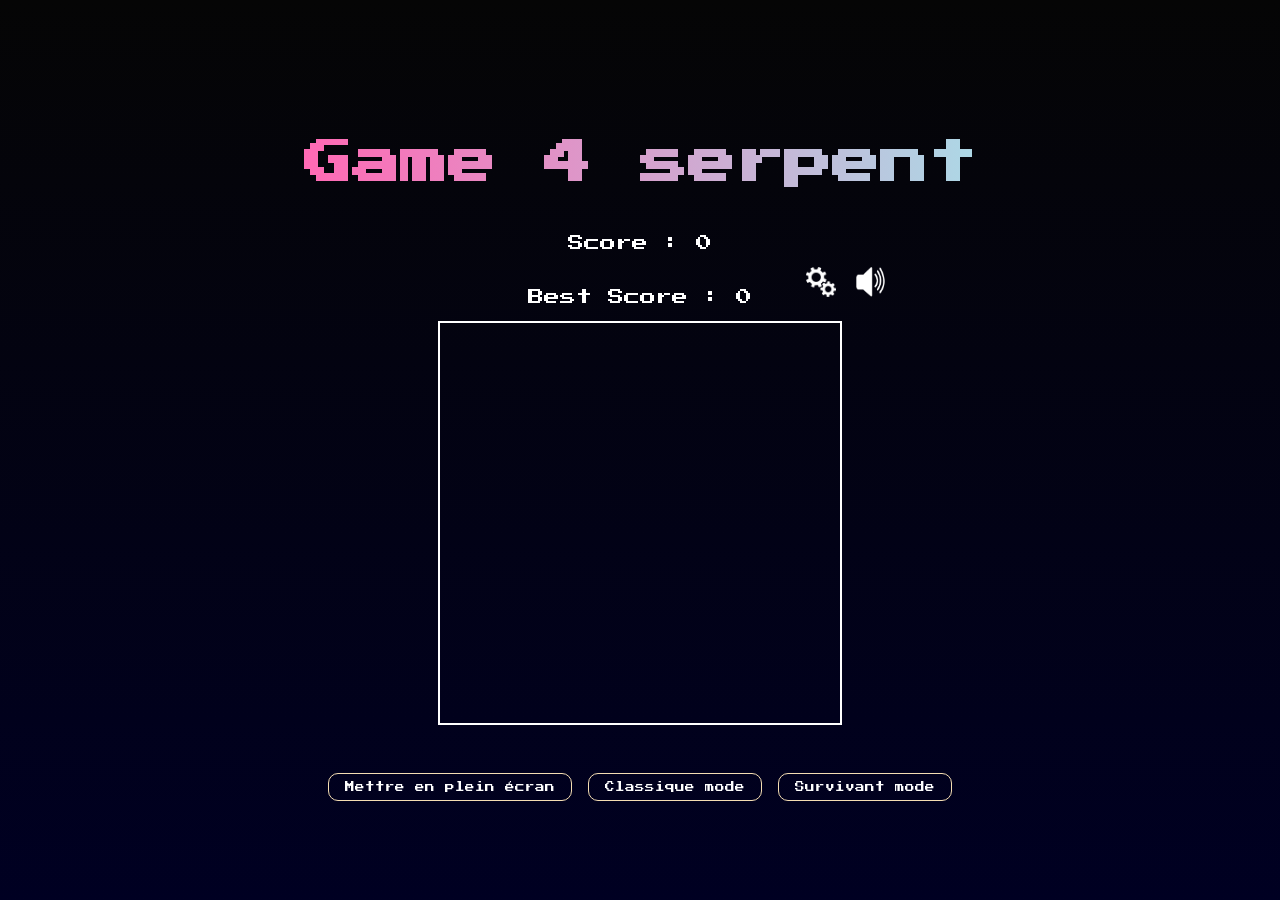
<file: OneDrive/Bureau/DW-PROJECTS/game4/game4-serpent-tp3/index.html>
<!DOCTYPE html>
<html lang="fr">

<head>
    <meta charset="UTF-8">
    <meta name="viewport" content="width=device-width, initial-scale=1.0">
    <title>Snake</title>
    <link rel="icon" href="./images/sankelogo.png?v=2" type="image/x-icon">
    <link rel="stylesheet" href="./assets/styles.css">
</head>

<body>

    <p class="hidden compte">3</p>
    <div class="gameover hidden r">
        <h2>Game Over</h2>
        <button class="restart">Restart</button>
    </div>
    <main>
        <section>
            <h1>Game 4 serpent</h1>

            <p>Score : <span class="scorecontent">0</span></p>
            <div class="f">
                <img src="./images/76716pp.png" class="settings">
                <img src="./images/sonsouvert.png" class="sound">
                <img src="./images/fermer.png" class="close hidden">
            </div>
            <p class="b">Best Score : <span class="bestscore">0</span></p>

            <div class="settingsmenu hidden">
                <h2>Settings</h2>
                <div class="settingscontent">
                    <p>Difficulté</p>
                    <div class="difficulte">
                        <button class="easy">Facile</button>
                        <button class="medium">Moyen</button>
                        <button class="hard">Difficile</button>
                    </div>
                    <p>Personnalisation</p>
                    <div class="rocherValue">
                        <label>Nombre de rocher (max : 40)</label>
                        <input type="number" class="input" id="rock" placeholder="Rocher" value="10" min="1" max="40">
                    </div>
                    <div class="speedValue">
                        <label>Vitesse</label>
                        <input type="range" class="speed" min="1" max="3" value="1">
                    </div>
                    <div class="end">
                        <button class="closesettings">Save</button>

                    </div>
                </div>
            </div>

            <canvas class="canva" id="terrain" width="400" height="400"></canvas>
        </section>

        <div class="btn">
            <button class="screen" onclick="toggleFullScreen()">Mettre en plein écran</button>
            <button class="classique">Classique mode</button>
            <button class="survivant">Survivant mode</button>
        </div>
    </main>

    <script src="./assets/js/script.js"></script>

</body>


</html>
</file>
<file: OneDrive/Bureau/DW-PROJECTS/game4/game4-serpent-tp3/assets/styles.css>
@import url('https://fonts.googleapis.com/css2?family=Press+Start+2P&family=VT323&display=swap');

.canva{
    border: 2px solid rgb(255, 255, 255);
    /* font-family: "VT323", monospace; */
}


body{
    background: linear-gradient(to bottom, #050505, #000022);
    font-family: 'Roboto', sans-serif;
    margin: 0;
    padding: 0;
    height: 100vh;
    font-family: "Press Start 2P", system-ui;
    position: relative;
}

h1{
    color: #fff;
    font-size: 3rem;
    margin-bottom: 2rem;
    background: linear-gradient(to right, #ff69b4, #add8e6);
    -webkit-background-clip: text;
    -webkit-text-fill-color: transparent;
    display: inline-block;
}

p{
    color: #fff;
}

section{
    display: flex;
    flex-direction: column;
    align-items: center;
    justify-content: center;
}


.gameover{
    position: absolute;
    top: 42%;
    left: 42%;
    display: flex;
    flex-direction: column !important;
    align-items: center;
    justify-content: center;
}

.gameover h2{
    color: #fff;
    font-size: 2rem;
    background: linear-gradient(to right, #ffea4b, #b78300);
    -webkit-background-clip: text;
    -webkit-text-fill-color: transparent;
    display: inline-block;
}

.gameover button{
    padding: .5rem 1rem;
    border-radius: 10px;
    border: 1px solid wheat;
    background-color: #ffffff00;
    color: #fff;
    font-size: .6rem;
    cursor: pointer;
    transition: all 0.4 ease;
    font-family: "Press Start 2P", system-ui;
}

.gameover button:hover{
    background: linear-gradient(to right, #ffea4b, #b78300);
    transition: all 0.3s ease;
}

.hidden{
    display: none;
}
.compte{
    position: absolute;
    top : 47%;
    left: 50%;
    text-shadow:
            -1px -1px 0 #000,
            1px -1px 0 #000,
            -1px 1px 0 #000,
            1px 1px 0 #000;
}

main{
    display: flex;
    flex-direction: column;
    align-items: center;
    justify-content: center;
    height: 100vh;
}

.btn{
    margin-top: 3rem;
}


.btn button{
    padding: .5rem 1rem;
        border-radius: 10px;
        border: 1px solid wheat;
        background-color: #ffffff00;
        color: #fff;
        font-size: .6rem;
        cursor: pointer;
        transition: all 0.4 ease;
        font-family: "Press Start 2P", system-ui;
}

.btn button:hover {
    background: linear-gradient(to right, #ffea4b, #b78300);
    transition: all 0.3s ease;
}


img{
    height: 30px;
    width: 30px;
    transition: all 0.3s ease;
}


img:hover{
    transform: scale(1.2);
    transition: all 0.3s ease;
    cursor: pointer;
}

.b{
    margin-top: -0.5rem;
}

.f{
    display: flex;
    width: 10%;
    margin-left: 400px;
    gap: 20px;
}


.settingsmenu{
    border: 2px solid white;
    background-color: #000022;
    position: absolute;
    padding: 2rem;
}


.settingsmenu h2{
    color: #ffff;
    text-align: center;
    margin-bottom: 2rem;
}

.difficulte{
    display: flex;
    justify-content: space-around;
    margin-bottom: 2rem;
    gap: 20px;
}

.difficulte button{
    padding: .5rem 1rem;
    border-radius: 1px;
    border: 1px solid rgb(255, 255, 255);
    background-color: #ffffff00;
    color: #fff;
    font-size: .6rem;
    cursor: pointer;
    transition: all 0.4 ease;
    font-family: "Press Start 2P", system-ui;
}


.easy:hover{
    background-color: green !important;
}

.medium:hover{
    background-color: rgb(149, 149, 0) !important;
}

.hard:hover{
    background-color: rgb(163, 0, 0) !important;
}

.activeeasy{
    background-color: green !important;
}

.activemoyen{
    background-color: rgb(149, 149, 0) !important;
}

.activehard{
    background-color: rgb(163, 0, 0) !important;
}

.end{
    display: flex;
    justify-content: center;
    align-items: center;
    gap: 20px;
    margin-top: 3rem;
}

.end button{
    padding: .5rem 1rem;
    border-radius: 1px;
    border: 1px solid rgb(255, 255, 255);
    background-color: #ffffff00;
    color: #fff;
    font-size: .6rem;
    cursor: pointer;
    transition: all 0.4 ease;
    font-family: "Press Start 2P", system-ui;
}


.closesettings:hover{
    background-color: green !important;
}


.rocherValue{
    display: flex;
    flex-direction: column;
    gap: 10px;
    margin-top: 2rem;
}

.rocherValue input{
    padding: .5rem 1rem;
    border-radius: 1px;
    border: 1px solid rgb(255, 255, 255);
    background-color: #ffffff00;
    color: #fff;
    font-size: .6rem;
    cursor: pointer;
    transition: all 0.4 ease;
    font-family: "Press Start 2P", system-ui;
    width: 75%;

}

label{
    color: #fff;
    font-size: .7rem;
}

.speedValue{
    display: flex;
    flex-direction: column;
    gap: 20px;
    margin-top: 2rem;
}
</file>
